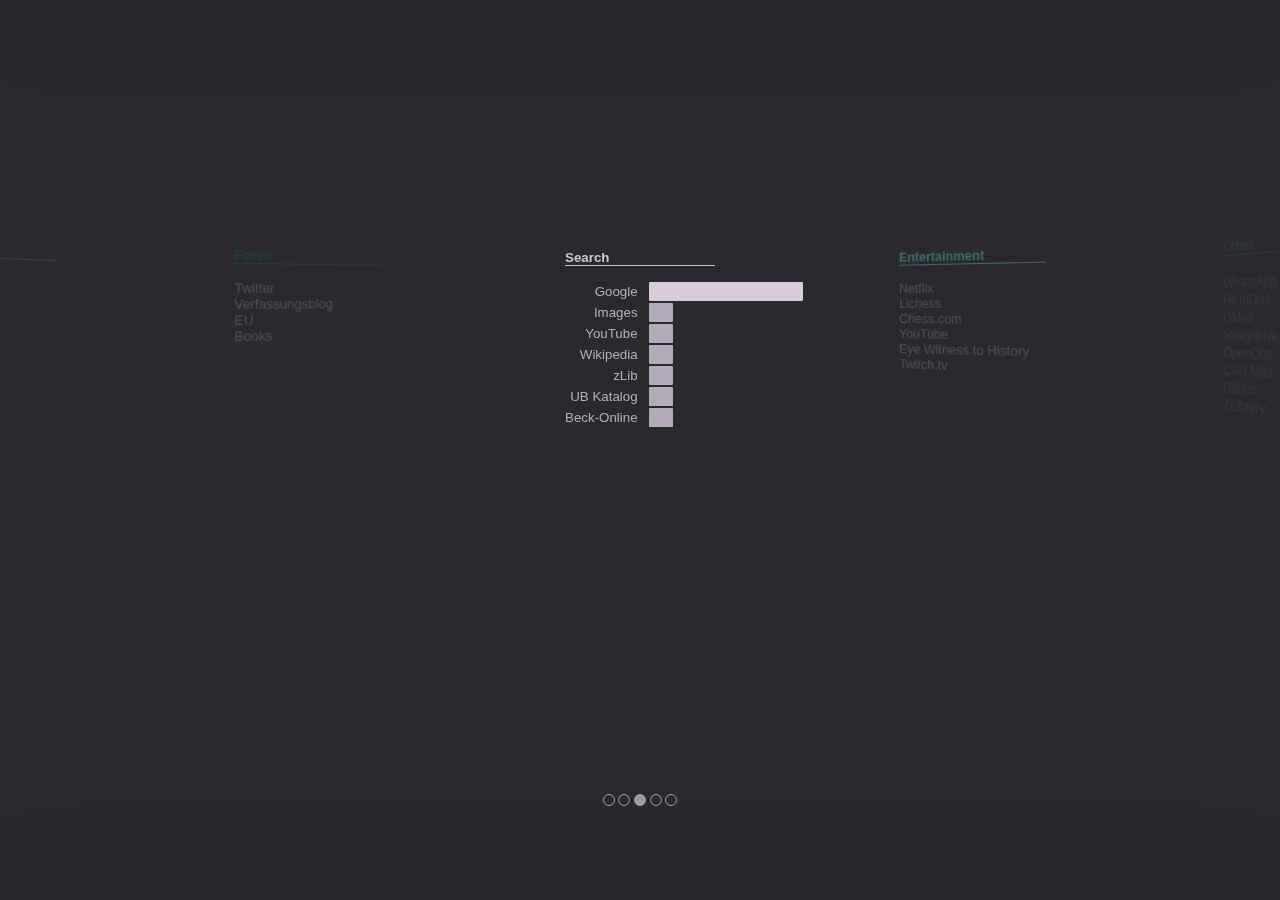
<file: index.html>
<!DOCTYPE html>
<!--

    Author:         Will [based on template by  Twily]            2020
    Compatibility:  Mozilla Firefox, Google Chrome
    Useage:         MouseWheel, Touch, Key[1-9,num 1-9,left,right,A,D]

-->
<html>
<head>
<meta http-equiv="Content-Type" content="text/html;charset=UTF-8" />
<title>New Tab</title>

<style type="text/css">
html,body {
    margin: 0; padding: 0; width: 100%; height: 100%; color: #FFF;
    font-family: "Liberation Sans", "Dejavu Sans", "Segoe UI", Tahoma; font-size: 10pt;
}
#perspective {
    position: absolute; top: 0; left: 0; width: 100%; height: 100%;
    background: transparent;
}
#preset {
    position: absolute; top: 0; left: 0; width: 100%; height: 48px;
    text-align: center; vertical-align: middle; line-height: 48px;
    background: #000; color: #FFF; display: none; z-index: 1000;
}

a:link {
    color: #FFF; text-decoration: none; opacity: 0.7;
    min-width: 150px; margin-left: 0px;
    transition: 0.2s ease-in; display: inline-block;
    cursor: default; /* (pointer|default) */
}
a:hover {
    color: #FFF; text-decoration: none; opacity: 1.0;
    min-width: 155px; margin-left: -5px; /* (-5px|5px) link move left or right */
    transition: 0.2s ease-out;
}
a:active  { color: #FFF; }
a:visited { color: #FFF; }

input[type="text"] {
    width: 20px; border: 0;
    opacity: 0.8; border-radius: 1px;
    margin: 1px; padding: 2px 2px; transition: 0.3s ease;
    cursor: default; /* (pointer|default) */
}
input[type="text"]:hover { width: 30px; }
input[type="text"]:focus { width: 150px; opacity: 1.0; transition: 0.3s ease; cursor: text; }
*:focus                  { outline: none; }

.container {
    position: fixed; top: 30%; left: 50%; width: 150px; height: auto;
    margin-left: -75px; margin-top: -20px; /* Vertical Align */
    overflow: visible; white-space: nowrap;
    transition: 1s ease; /* Animation speed/time */
}
    .container label {
        border-bottom: 1px solid #FFF;
        display: block; font-weight: bold;
    }
    /*#box-3 { margin-left: -75px; opacity: 1; }*/ /* Selected box */
        #search td:nth-child(1)     { text-align: right; }
        #search label               { border: 0; font-weight: normal; opacity: 0.8; padding-right: 10px; }

#switch {
    position: fixed; bottom: 10%; left: 0; width: 100%; height: 16px;
    margin-left: 0px; cursor: default;
    opacity: 0.7; transition: 0.3s ease-in;
    text-align: center; visibility: hidden;
}
#switch:hover { opacity: 1.0; transition: 0.3s ease-out; }
    .switch {
        display: inline-block; width: 10px; height: 10px;
        border: 1px solid transparent; border-radius: 10px;
        background: transparent; transition: 0.3s ease-in;
        cursor: default; /* (pointer|default) */
    }

#shadow-top {
    position: fixed; top: 0; left: 0; width: 100%; height: 5px; margin-top: -5px;
    background: #000; box-shadow: 0 0 100px 0 #000; opacity: 0.5;
}
#shadow-bot {
    position: fixed; bottom: 0; left: 0; width: 100%; height: 5px; margin-bottom: -5px;
    background: #000; box-shadow: 0 0 100px 0 #000; opacity: 0.5;
}
</style>
<script type="text/javascript" language="javascript">
var $=function(id) { return document.getElementById(id); };


// + ------------------------------------ Settings (JS) - BEGIN ------------------------------------ +

var presets=[ // curve x3(x2), margins x3(x2), translateZ x3(x2), rotation x3(x7), dim x3
    [0,0,0, 0,0,0, -350,-700,-1050, 350,700,1050, 0,0,0, 0,0,0, 0,30,0 ,0,60,0 ,0,90,0 ,0,-30,0 ,0,-60,0 ,0,-90,0 ,0,0,0, 30,10,0],                 // Preset 1
    [0,0,0, 0,0,0, -350,-700,-700, 350,700,700, 0,0,0, 0,0,0, 0,45,0, 0,90,0, 0,90,0, 0,-45,0, 0,-90,0, 0,-90,0, 0,0,0, 25,0,0],                    // Preset 2
    [0,0,0, 0,0,0, -350,-700,-1050, 350,700,1050, 0,0,0, 0,0,0, 0,0,-45, 0,0,-90, 0,0,-130, 0,0,45, 0,0,90, 0,0,130, 0,0,0, 30,10,0],               // Preset 3
    [0,0,0, 0,0,0, -350,-700,-700, 350,700,700, 0,0,0, 0,0,0, 0,0,-90, 0,0,-179, 0,0,-179, 0,0,90, 0,0,179, 0,0,179, 0,0,0, 25,0,0],                // Preset 4
    [0,0,0, 0,0,0, -350,-700,-700, 350,700,700, 0,0,0, 0,0,0, 0,179,0, 0,90,0, 0,90,0, 0,179,0, 0,90,0, 0,90,0, 0,0,0, 25,0,0],                     // Preset 5
    [0,0,0, 0,0,0, -330,-650,-920, 330,650,920, 30,160,280, 30,160,280, 0,20,0, 0,40,0, 0,60,0, 0,-20,0, 0,-40,0, 0,-60,0, 0,0,0, 30,10,0],         // Preset 6
    [0,0,0, 0,0,0, -350,-700,-700, 350,700,700, 0,0,0, 0,0,0, 0,45,45, 0,135,135, 0,135,135, 0,-45,-45, 0,-135,-135, 0,135,135, 0,0,0, 25,0,0],     // Preset 7
];
var preset          = 6;                    // 0 = null (Custom settings) (1,3 and 6 is widescreen)
var displayPreset   = false;                // Output current settings as preset string

// * = loaded from preset
var pg              = 3;                    // Selected box
var searchBox       = 3;                    // Box containing search engines/input fields (see "links")
var dim             = [ 30, 10, 0 ];        // * Opacity: 0-100 (step1,step2,step3) (%)
var dimColor        = "#524c59";            // Text input dim color
var background      = "#2a2a2e";            // Background color
var color           = "#d6ccdc";            // Text/Link color
var autoFocus       = "search-1"            // "" = none | default: "search-1"

var enableScroll    = true;                 // Enable/Disable the posibility to scroll boxes
var enableTags      = true;                 // Show/Hide switch buttons/tags
var enableKeys      = true;                 // Allow key navigation when search field is not active
var enableTouch     = false;                 // Enable touch screen support
var enableTitle     = false;                // Enable clickable box titles/content

var invertScroll    = false;                // Invert mouse wheel
var useScrollLock   = true;                 // Delay next scroll trigger (prevents box skip)
var scrollLockMS    = 150;                  // Wait in milliseconds
var edgeBlock       = true;                // Block scrolling past the edge

var curve=[ // Vertical movement (marginTop)
    [ 0, 0, 0],                             // * Left side (step1,step2,step3)
    [ 0, 0, 0]                              // * Right side (step1,step2,step3)
];
var margins=[ // Horizontal movment (MarginLeft)
    [ 0, 0, 0],                             // * Left side (step1,step2,step3)
    [ 0, 0, 0]                              // * Right side (step1,step2,step3)
];
var marginT=-20;                            // Default marginTop
var marginC=-75;                            // Default marginLeft (center)

var translateZ=[ // Depth movement (z-index)
    [ 0, 0, 0],                             // * Left side (step1,step2,step3)
    [ 0, 0, 0]                              // * Right side (step1,step2,step3)
];
var perspective=800;

var rotation=[ // [ X, Y, Z] Degree (angle)
    [ 0, 0, 0], [ 0, 0, 0], [ 0, 0, 0],     // * Left side (step1,step2,step3)
    [ 0, 0, 0], [ 0, 0, 0], [ 0, 0, 0],     // * Right side (step1,step2,step3)
    [ 0, 0, 0]                              // * Center/Default
];


var boxSetup=[ // Format: ["Title", "#color"],
    ["News",                "#C5CBE3"],     // box-1
    ["Foren",               "#116466"],     // box-2
    ["Search",              "#C5C6C7"],     // box-3
    ["Entertainment",       "#66FCF1"],     // box-4
    ["Other",               "#45A29E"],     // box-5
];

// Link setup (separate with "---", "---" (must not exceed boxSetup))
// Format: ["Name", "URL"],
var links=[
    // News -           box-1
    ["FAZ",                             "https://zeitung.faz.net/"],
    ["Reuters",                         "https://de.reuters.com/"],
    ["Süddeutsche",                     "https://www.sueddeutsche.de/"],
    ["Slashdot",                        "https://slashdot.org/"],
    
    ["---",                             "---"],

    // Foren -          box-2
    ["Twitter",                         "https://twitter.com/home"],
    ["Verfassungsblog",                 "https://verfassungsblog.de/"],
    ["EU",                              "https://www.reddit.com/r/europe/"],
    ["Books",                           "https://www.reddit.com/r/books/"],


    ["---",                             "---"],

    // Search -         box-3
    ["Google",                          "https://www.google.com/search?q="],
    ["Images",                          "https://www.google.de/search?tbm=isch&q="],
    ["YouTube",                         "https://www.youtube.com/results?search_query="],
    ["Wikipedia",                       "http://en.wikipedia.org/w/index.php?search="],
    ["zLib",                            "https://b-ok.cc/s/"],
    ["UB Katalog",                      "https://katalog.ub.uni-kiel.de/DB=1/SET=5/TTL=2/CMD?ACT=SRCHA&IKT=1016&SRT=YOP&TRM="],
    ["Beck-Online",                     "https://beck-online.beck.de/Search?pagenr=1&words="],

    ["---",                             "---"],

    // Entertainment -  box-4
    ["Netflix",                         "http://netflix.com"],
    ["Lichess",                         "https://lichess.org/"],
    ["Chess.com",                       "https://www.chess.com/"],
    ["YouTube",                         "http://youtube.com"],
    ["Eye Witness to History",          "http://www.eyewitnesstohistory.com/"],
    ["Twitch.tv",                       "https://www.twitch.tv/"],


    ["---",                             "---"],

    // Other -          box-5
    ["WhatsApp",                        "https://web.whatsapp.com/"],
    ["HisinOne",                        "https://www.uni-kiel.de/hisinone/"],
    ["GMail",                           "https://mail.google.com/mail/u/0/#inbox"],
    ["Studydrive",                      "https://www.studydrive.net/de/newsfeed"],
    ["OpenOlat",                        "https://lms.uni-kiel.de/dmz/?lang=de&logout=true"],
    ["CAU Mail",                        "https://webmail.mail.uni-kiel.de/roundcube/"],
    ["Github",                          "http://www.Github.com/"],
    ["ZLibrary",                        "https://b-ok.cc/"],
];

// + ------------------------------------- Settings (JS) - END ------------------------------------- +


function init() {
    var body=document.getElementsByTagName('body')[0];
    body.style.background=background;
    body.style.color=color;

    if(preset>0) { // load preset
        var p=preset-1;

        var e=0,f=0,g=0;
        for(var i=0;i<=17;i++) {
            switch(e) {
                case 0: curve[g][f]=presets[p][i];      break;
                case 1: margins[g][f]=presets[p][i];    break;
                case 2: translateZ[g][f]=presets[p][i]; break;
            }

            f++; if(f>=3) { f=0; if(g==0) { g=1; } else { g=0; e++; } }
        }

        var a=0,b=0;
        for(var i=18;i<=38;i++) {
            rotation[a][b]=presets[p][i];
            b++; if(b>=3) { b=0; a++; }
        }

        var d=39;
        for(var i=0;i<3;i++) { dim[i]=presets[p][d]; d++; }
    }

    //$('perspective').style.perspective=perspective+"px";

    if(body.addEventListener) {
        body.addEventListener("mousewheel", MouseWheelHandler, false);
        body.addEventListener("DOMMouseScroll", MouseWheelHandler, false);
    } else {
        body.attachEvent("onmousewheel", MouseWheelHandler);
    }

    clear();
    build();

    var linkTags=document.getElementsByTagName('a');
    for(var a=0;a<linkTags.length;a++)    { linkTags[a].style.color=color; }

    var inputTags=document.getElementsByTagName('input');
    for(var i=0;i<inputTags.length;i++)   { inputTags[i].style.color=background; }

    var switchClass=document.getElementsByClassName('switch');
    for(var c=0;c<switchClass.length;c++) { switchClass[c].style.borderColor=color; }

    if(enableTags) { $('switch').style.visibility="visible"; }

    cleanup();

    if(autoFocus.length>0) { $(autoFocus).focus(); }

    if(displayPreset) { // generate and display preset
        var genPreset="["+curve[0][0]+","+curve[0][1]+","+curve[0][2]+", "+curve[1][0]+","+curve[1][1]+","+curve[1][2]+", \
"+          margins[0][0]+","+margins[0][1]+","+margins[0][2]+", "+margins[1][0]+","+margins[1][1]+","+margins[1][2]+", \
"+           translateZ[0][0]+","+translateZ[0][1]+","+translateZ[0][2]+", "+translateZ[1][0]+","+translateZ[1][1]+","+translateZ[1][2]+", ";

        var a=0;b=0;
        for(i=0;i<21;i++) {
            genPreset+=rotation[a][b];

            if(b>=2) { b=0; a++; if(a<rotation.length) { genPreset+=" ,"; } }
            else     { b++; genPreset+=","; }
        }
        genPreset+="],";

        //prompt("Animation preset : ",genPreset);
        $('preset').innerHTML="Animation preset : "+genPreset;
        $('preset').style.display="block";
    }
}

function clear() {
    $('boxes').innerHTML="";
    $('switch').innerHTML="";

    for(var i=0;i<=boxSetup.length-1;i++) {
        $('boxes').innerHTML+="<div id='box-"+(i+1)+"' class='container'></div>\n";
        $('switch').innerHTML+="<div id='pg-"+(i+1)+"' class='switch' onclick='javascript:go("+(i+1)+");'></div> \n";

        var onclick;
        if(enableTitle) { onclick="javascript:go("+(i+1)+");"; } else { onclick=""; }

        if((i+1)==searchBox) {
            $('box-'+searchBox).innerHTML="<label style='color: "+boxSetup[(searchBox-1)][1]+"; \
"+              "border-color: "+boxSetup[i][1]+";' onclick='"+onclick+"'>"+boxSetup[i][0]+"</label></br />\
"+               "<table id='search' border='0' cellspacing='0' cellpadding='0'>\
"+                "<tr><td></td><td></td></tr></table>\n";
        } else {
            $('box-'+(i+1)).innerHTML="<label style='color: "+boxSetup[i][1]+"; \
"+              "border-color: "+boxSetup[i][1]+";' onclick='"+onclick+"'>"+boxSetup[i][0]+"</label></br />\n";
        }
    }
}

function build() {
    var skip=false,c=1,r=1;
    for(var i=0;i<=links.length-1;i++) {
        if(links[i][0]=="---" && links[i][1]=="---") { skip=true; c++; }

        if(!skip) {
            if(c==searchBox) {
                // search engines
                var table=$('search');
                var row=table.insertRow(r);
                var cell1=row.insertCell(0),cell2=row.insertCell(1);

                cell1.innerHTML="<label for='search-"+r+"'>"+links[i][0]+"</label>";
                cell2.innerHTML="<input id='search-"+r+"' type='text' value='' \
"+                  "onfocus='javascript:activeInput=true;if(searchBox!=pg) go(searchBox);' onblur='javascript:activeInput=false;' \
"+                   "onkeypress='javascript:handleKeyPress(event,\""+links[i][1]+"\",this.value);' />";

                r++;
            } else {
                // links
                var lnk_js=["",""];
                if(enableTitle) { lnk_js=["javascript:open(\"","\");"]; }
                $('box-'+c).innerHTML+="<a href='"+lnk_js[0]+links[i][1]+lnk_js[1]+"' target='_self'>"+links[i][0]+"</a><br />";
            }
        }

        skip=false;
    } 
}

function cleanup() {
    var input=document.getElementsByTagName('input');
    if(pg==searchBox) { for(var i=0;i<=input.length-1;i++) { input[i].style.background=color; } }
    else              { for(var i=0;i<=input.length-1;i++) { input[i].style.background=dimColor; } }

    for(var i=1;i<=boxSetup.length;i++) { $('pg-'+i).style.background="transparent"; }
    $('pg-'+pg).style.background=color;

    var b=0,c=0,steps=parseInt(rotation.length/2);
    if(pg>=2) { // left side
        for(var i=(pg-1);i>=1;i--) {
            $('box-'+i).style.cssText="opacity: "+(parseFloat(dim[c]/100))+"; \
"+              "margin-left: "+(margins[0][c]+marginC)+"px; margin-top: "+(curve[0][c]+marginT)+"px; \
"+               "-moz-transform: perspective("+perspective+"px) translateZ("+translateZ[0][c]+"px) \
"+                "rotateZ("+rotation[b][2]+"deg) rotateY("+rotation[b][1]+"deg) rotateX("+rotation[b][0]+"deg); \
"+                 "-webkit-transform: perspective("+perspective+"px) translateZ("+translateZ[0][c]+"px) \
"+                  "rotateZ("+rotation[b][2]+"deg) rotateY("+rotation[b][1]+"deg) rotateX("+rotation[b][0]+"deg);";

            if(c<steps-1) { c++; b++; }
        }
    }

    b=steps;c=0;
    if(pg<=boxSetup.length) { // right side
        for(var i=(pg+1);i<=boxSetup.length;i++) {
            $('box-'+i).style.cssText="opacity: "+(parseFloat(dim[c]/100))+"; \
"+              "margin-left: "+(margins[1][c]+marginC)+"px; margin-top: "+(curve[1][c]+marginT)+"px; \
"+               "-moz-transform: perspective("+perspective+"px) translateZ("+translateZ[1][c]+"px) \
"+                "rotateZ("+rotation[b][2]+"deg) rotateY("+rotation[b][1]+"deg) rotateX("+rotation[b][0]+"deg); \
"+                 "-webkit-transform: perspective("+perspective+"px) translateZ("+translateZ[0][c]+"px) \
"+                  "rotateZ("+rotation[b][2]+"deg) rotateY("+rotation[b][1]+"deg) rotateX("+rotation[b][0]+"deg);";

            if(c<steps-1) { c++; b++; }
        }
    }
}

function move(p) {
    var c=rotation.length-1;

    $('box-'+pg).style.cssText="opacity: 1.0; \
"+      "margin-left: "+marginC+"px; margin-top: "+marginT+"px; \
"+       "-moz-transform: perspective("+perspective+"px) translateZ(0px) \
"+        "rotateZ("+rotation[c][2]+"deg) rotateY("+rotation[c][1]+"deg) rotateX("+rotation[c][0]+"deg); \
"+         "-webkit-transform: perspective("+perspective+"px) translateZ(0px) \
"+          "rotateZ("+rotation[c][2]+"deg) rotateY("+rotation[c][1]+"deg) rotateX("+rotation[c][0]+"deg);";

    cleanup();
}

function go(x) { // switch using tags
    if(x!=pg) {
        if(x>pg) while(x>pg) { move(pg++); }
        else     while(x<pg) { move(pg--); }
    }
}

function open(url) { // url handler w/ clickable boxes
    var x=1;
    for(var i=0; i<links.length; i++) {
        if((links[i][1]==url && x==pg) || !enableTitle) { window.location=url; }
        else if(links[i][1]==url)                       { go(x); }

        if(links[i][0]=="---" && links[i][1]=="---")    { x++; }
    }
}

function handleKeyPress(e,url,q) { // query
    var key=e.keyCode || e.which
    if(key==13) { window.location=url+q; }
}

var scrollLock=false,sl_timer;
function MouseWheelHandler(e) { // scroll navigation
    var e=window.event || e;
    var delta=Math.max(-1,Math.min(1,(e.wheelDelta || -e.detail)));

    if((!scrollLock || !useScrollLock) && enableScroll) {
        if(!invertScroll) {
            if(delta==-1 && pg<boxSetup.length)                     { move(pg++); }
            else if(delta==-1 && pg==boxSetup.length && !edgeBlock) { go(1); }
            if(delta==1 && pg>1)                                    { move(pg--); }
            else if(delta==1 && pg==1 && !edgeBlock)                { go(boxSetup.length); }
        } else {
            if(delta==1 && pg<boxSetup.length)                      { move(pg++); }
            else if(delta==1 && pg==boxSetup.length && !edgeBlock)  { go(1); }
            if(delta==-1 && pg>1)                                   { move(pg--); }
            else if(delta==-1 && pg==1 && !edgeBlock)               { go(boxSetup.length); }
        }

        if(useScrollLock) {
            scrollLock=true;              clearTimeout(sl_timer);
            sl_timer=setTimeout("scrollLock=false",scrollLockMS);
        }
    }

    return false;
}

var activeInput=false;
document.onkeydown=function(e) { // key navigation
    if(!activeInput && enableKeys) {
        var key=e.keyCode || e.which

        if(key>=49 && (key<=57 && key<=(48+boxSetup.length)))              { go(key-48); }              // key 1-9
        if(key>=97 && (key<=105 && key<=(96+boxSetup.length)))             { go(key-96); }              // num key 1-9

        if((key==37 || key==65) && pg>1)                                   { move(pg--); }              // key left and A
        else if((key==37 || key==65) && pg==1 && !edgeBlock)               { go(boxSetup.length); }
        if((key==39 || key==68) && pg<boxSetup.length)                     { move(pg++); }              // key right and D
        else if((key==39 || key==68) && pg==boxSetup.length && !edgeBlock) { go(1); }
    }
}

var cX,tT;
document.ontouchstart=function(e) { cX=e.touches[0].clientX; }
document.ontouchmove= function(e) { // touch navigation
    clearTimeout(tT);
    tT=setTimeout(function() {
        var X=e.touches[0].clientX;

        if(((X>=(cX+1)) && pg>1) && enableTouch)                                   { move(pg--); }
        else if(((X>=(cX+1)) && pg==1) && enableTouch && !edgeBlock)               { go(boxSetup.length); }
        if(((X<=(cX-1)) && pg<boxSetup.length) && enableTouch)                     { move(pg++); }
        else if(((X<=(cX-1)) && pg==boxSetup.length) && enableTouch && !edgeBlock) { go(1); }
    },25);
}
</script>
</head>
<body onload="javascript:init();">

<div id="perspective">
    <div id="boxes"></div>
</div>
<div id="switch"></div>

<div id="shadow-top"></div>
<div id="shadow-bot"></div>

<div id="preset"></div>

</body>
</html>
</file>
